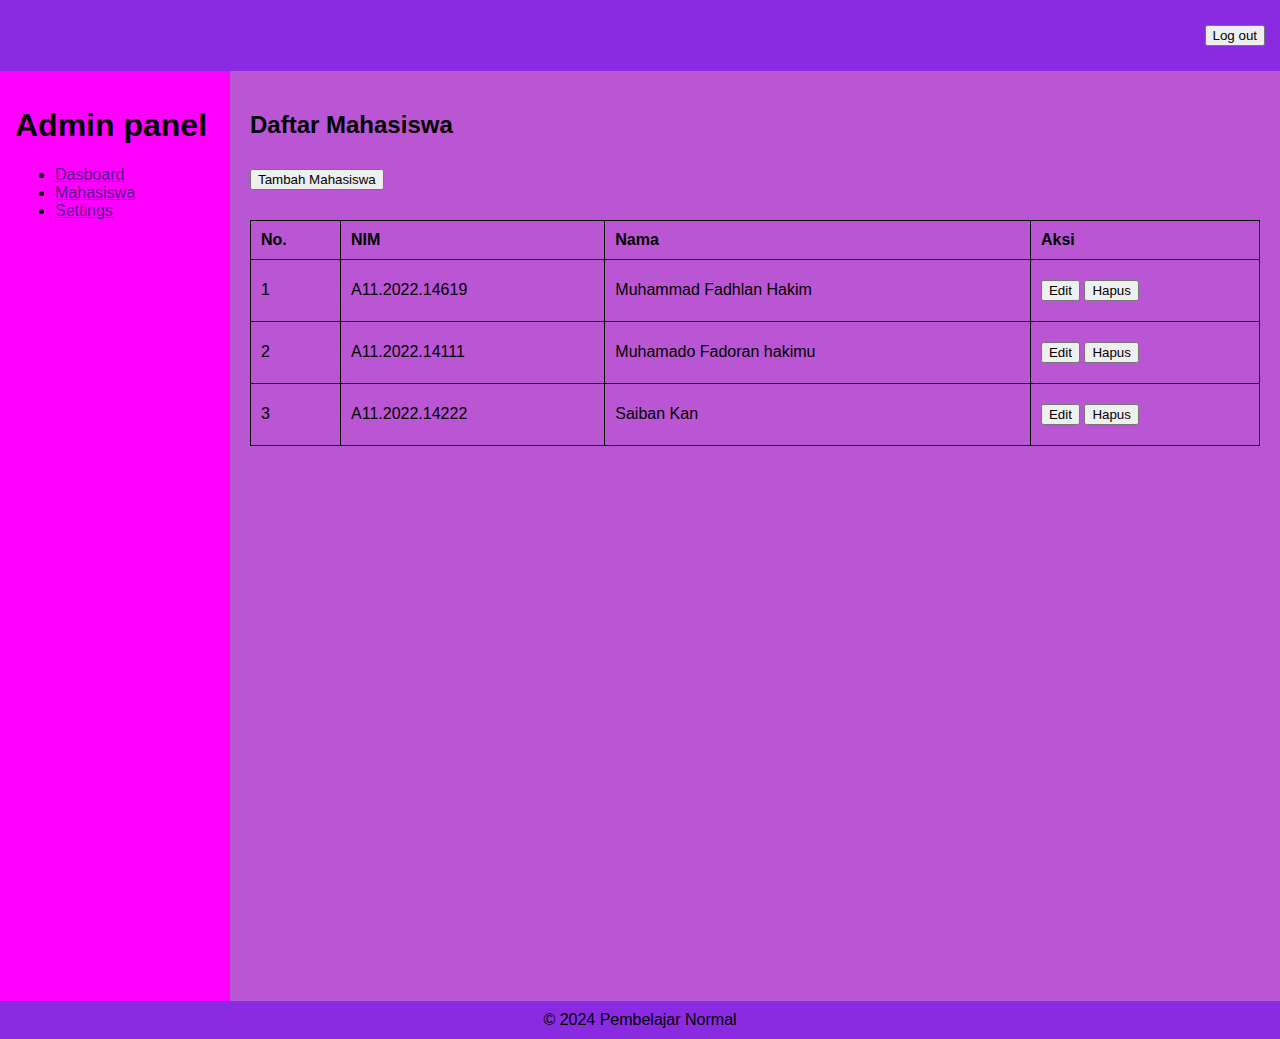
<file: Pertemuan_1/index.html>
<!DOCTYPE html>
<html lang="en">

<head>
    <meta charset="UTF-8">
    <meta name="viewport" content="width=device-width, initial-scale=1.0">
    <link rel="stylesheet" href="style.css">
    <title>Saiban_kan</title>
</head>

<body class="bd">
    <div class="container">
        <header>
            <button>Log out</button>
        </header>

        <div class="main">
            <aside class="">
                <h1>Admin panel</h1>
                <nav>
                    <ul>
                        <li><a href="">Dasboard</a></li>
                        <li><a href="">Mahasiswa</a></li>
                        <li><a href="">Settings</a></li>
                    </ul>
                </nav>
            </aside>

            <div class="content">
                <h2>Daftar Mahasiswa</h2>
                <button id="btnTambah">Tambah Mahasiswa</button>
                <table>
                    <thead>
                        <tr>
                            <th>No.</th>
                            <th>NIM</th>
                            <th>Nama</th>
                            <th>Aksi</th>
                        </tr>
                    </thead>
                    <tbody id="listMahasiswa">
                        <tr>
                            <td>1</td>
                            <td>A11.2022.14619</td>
                            <td>Muhammad Fadhlan Hakim</td>
                            <td>
                                <button class="btnEdit" onclick="openEditModal('A11.2022.14619', 'Muhammad Fadhlan Hakim')">Edit</button>
                                <button class="btnHapus" onclick="confirmDelete('A11.2022.14619')">Hapus</button>
                            </td>
                        </tr>
                        <tr>
                            <td>2</td>
                            <td>A11.2022.14111</td>
                            <td>Muhamado Fadoran hakimu</td>
                            <td>
                                <button class="btnEdit" onclick="openEditModal('A11.2022.14111', 'Muhamado Fadoran hakimu')">Edit</button>
                                <button class="btnHapus" onclick="confirmDelete('A11.2022.14111')">Hapus</button>
                            </td>
                        </tr>
                        <tr>
                            <td>3</td>
                            <td>A11.2022.14222</td>
                            <td>Saiban Kan</td>
                            <td>
                                <button class="btnEdit" onclick="openEditModal('A11.2022.14222', 'Saiban Kan')">Edit</button>
                                <button class="btnHapus" onclick="confirmDelete('A11.2022.14222')">Hapus</button>
                            </td>
                        </tr>
                    </tbody>
                </table>
            </div>

        </div>

        <footer>
            &copy; 2024 Pembelajar Normal
        </footer>
    </div>

    <!-- Modal Tambah Mahasiswa -->
    <div id="modalTambah" class="modal">
        <div class="modal-content">
            <span class="close" onclick="closeModal('modalTambah')">&times;</span>
            <h2>Tambah Mahasiswa</h2>
            <form>
                <label for="nim">NIM</label>
                <input type="text" id="nim" name="nim"><br>
                <label for="nama">Nama</label>
                <input type="text" id="nama" name="nama"><br>
                <button type="submit">Tambah</button>
            </form>
        </div>
    </div>

    <!-- Modal Edit Mahasiswa -->
    <div id="modalEdit" class="modal">
        <div class="modal-content">
            <span class="close" onclick="closeModal('modalEdit')">&times;</span>
            <h2>Edit Mahasiswa</h2>
            <form>
                <label for="editNim">NIM</label>
                <input type="text" id="editNim" name="editNim" disabled><br>
                <label for="editNama">Nama</label>
                <input type="text" id="editNama" name="editNama"><br>
                <button type="submit">Simpan</button>
            </form>
        </div>
    </div>

    <!-- Popup Konfirmasi Hapus -->
    <div id="modalHapus" class="modal">
        <div class="modal-content">
            <span class="close" onclick="closeModal('modalHapus')">&times;</span>
            <h2>Konfirmasi Hapus</h2>
            <p>Apakah Anda yakin ingin menghapus mahasiswa ini?</p>
            <button id="confirmDeleteBtn">Hapus</button>
            <button onclick="closeModal('modalHapus')">Batal</button>
        </div>
    </div>

    <script src="script.js"></script>
</body>

</html>
</file>
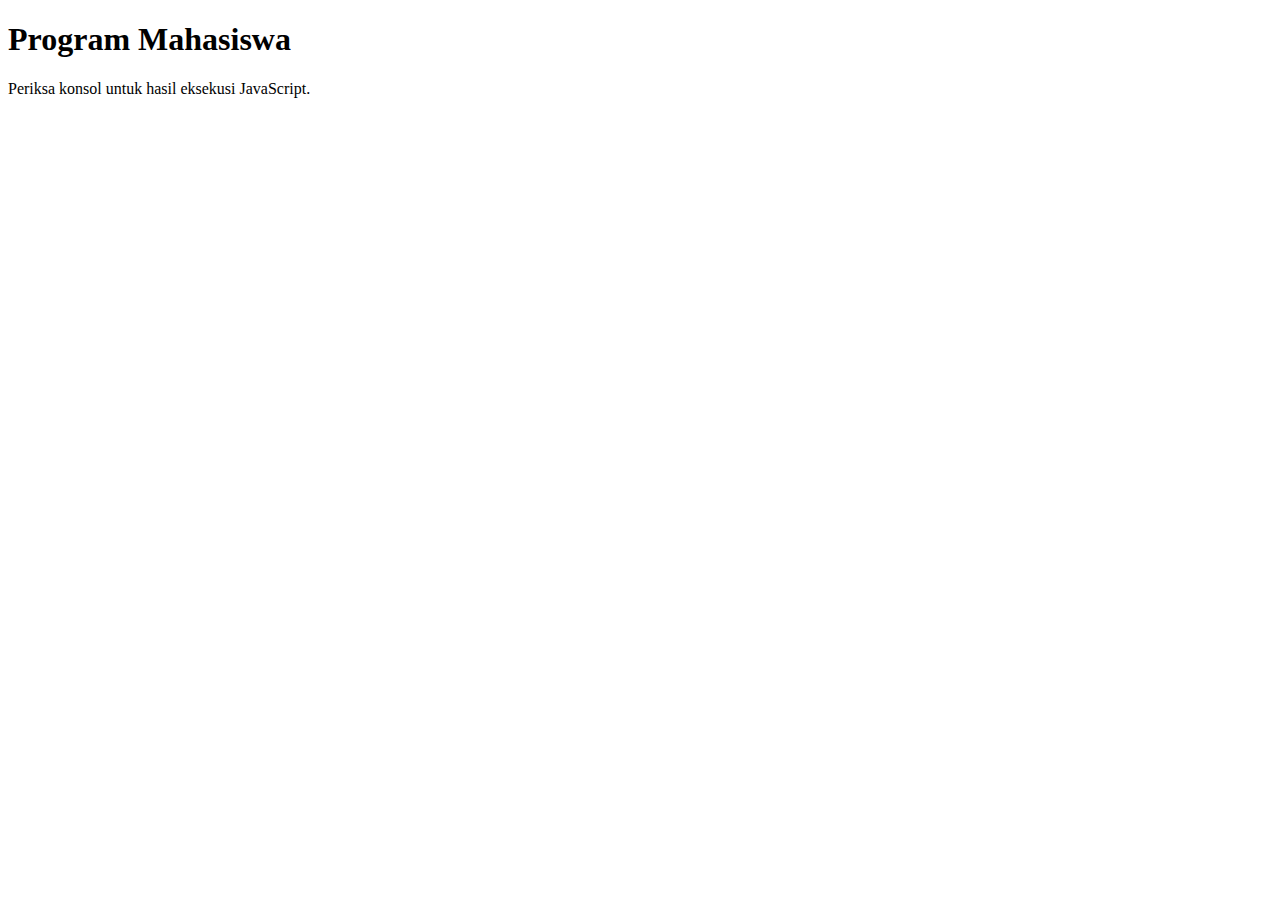
<file: Pertemuan_3-4/index.html>
<!DOCTYPE html>
<html lang="id">
<head>
    <meta charset="UTF-8">
    <meta name="viewport" content="width=device-width, initial-scale=1.0">
    <title>Program Mahasiswa</title>
    <script src="Tugas3.js" defer></script>
</head>
<body>
    <h1>Program Mahasiswa</h1>
    <p>Periksa konsol untuk hasil eksekusi JavaScript.</p>
</body>
</html>
</file>
<file: Pertemuan_1/style.css>
body {
    margin: 0;
    font-family: Arial, Helvetica, sans-serif;
    background-color: azure;
}

.container {
    display: flex;
    flex-direction: column;
    height: 100vh;
}

aside {
    background-color: fuchsia;
    padding: 15px;
    width: 200px;
    min-height: 100vh;
}

header {
    background-color: blueviolet;
    padding: 15px;
    text-align: right;
}

footer {
    background-color: blueviolet;
    padding: 10px;
    text-align: center;
}

.content {
    background-color: mediumorchid;
    flex: 1;
    padding: 20px;
}

.main {
    display: flex;
    flex: 1;
}

table {
    width: 100%;
    border-collapse: collapse;
    margin-top: 20px;
}

table th, table td {
    border: 1px solid black;
    padding: 10px;
    text-align: left;
}

button {
    margin: 10px 0;
}

/* Modal Styles */
.modal {
    display: none;
    position: fixed;
    z-index: 1;
    left: 0;
    top: 0;
    width: 100%;
    height: 100%;
    background-color: rgba(0, 0, 0, 0.4);
}

.modal-content {
    background-color: white;
    margin: 15% auto;
    padding: 20px;
    border: 1px solid black;
    width: 50%;
}

.close {
    float: right;
    font-size: 28px;
    font-weight: bold;
    cursor: pointer;
}
</file>
